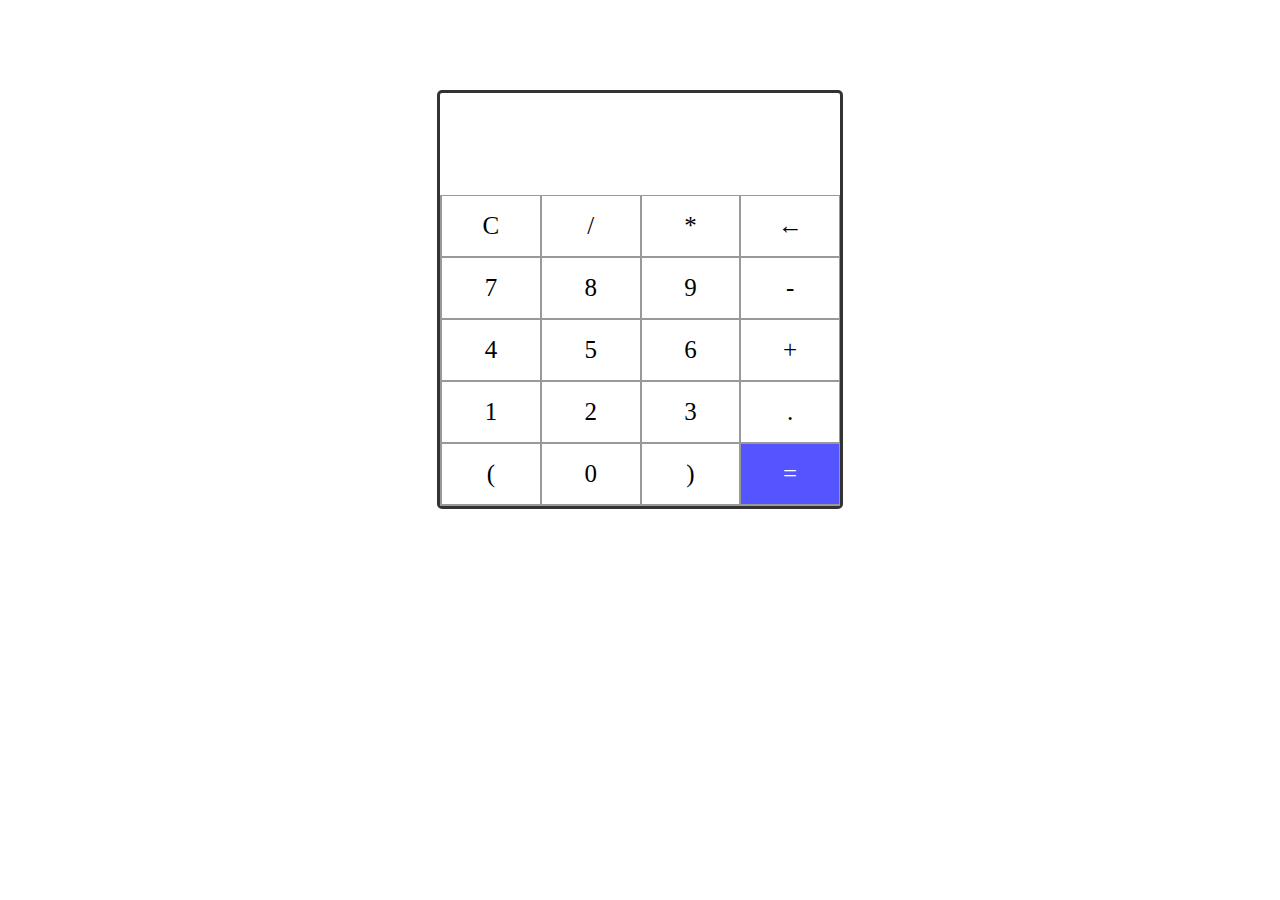
<file: CALCULATOR/index.html>
<html lang="en">
<head>
    <meta charset="UTF-8">
    <title>My Calculator</title>
    <link rel="stylesheet" href="style.css">
</head>
<body>
    <section>
        <div class="container">
            <div id="display"></div>
            <div class="buttons">
                <div class="btn">C</div>
                <div class="btn">/</div>
                <div class="btn">*</div>
                <div class="btn">&larr;</div>
                <div class="btn">7</div>
                <div class="btn">8</div>
                <div class="btn">9</div>
                <div class="btn">-</div>
                <div class="btn">4</div>
                <div class="btn">5</div>
                <div class="btn">6</div>
                <div class="btn">+</div>
                <div class="btn">1</div>
                <div class="btn">2</div>
                <div class="btn">3</div>
                <div class="btn">.</div>
                <div class="btn">(</div>
                <div class="btn">0</div>
                <div class="btn">)</div>
                <div id="equal" class="btn">=</div>
            </div>
        </div>
    </section>
    <script src="node.js"></script>
</body>
</html>
</file>
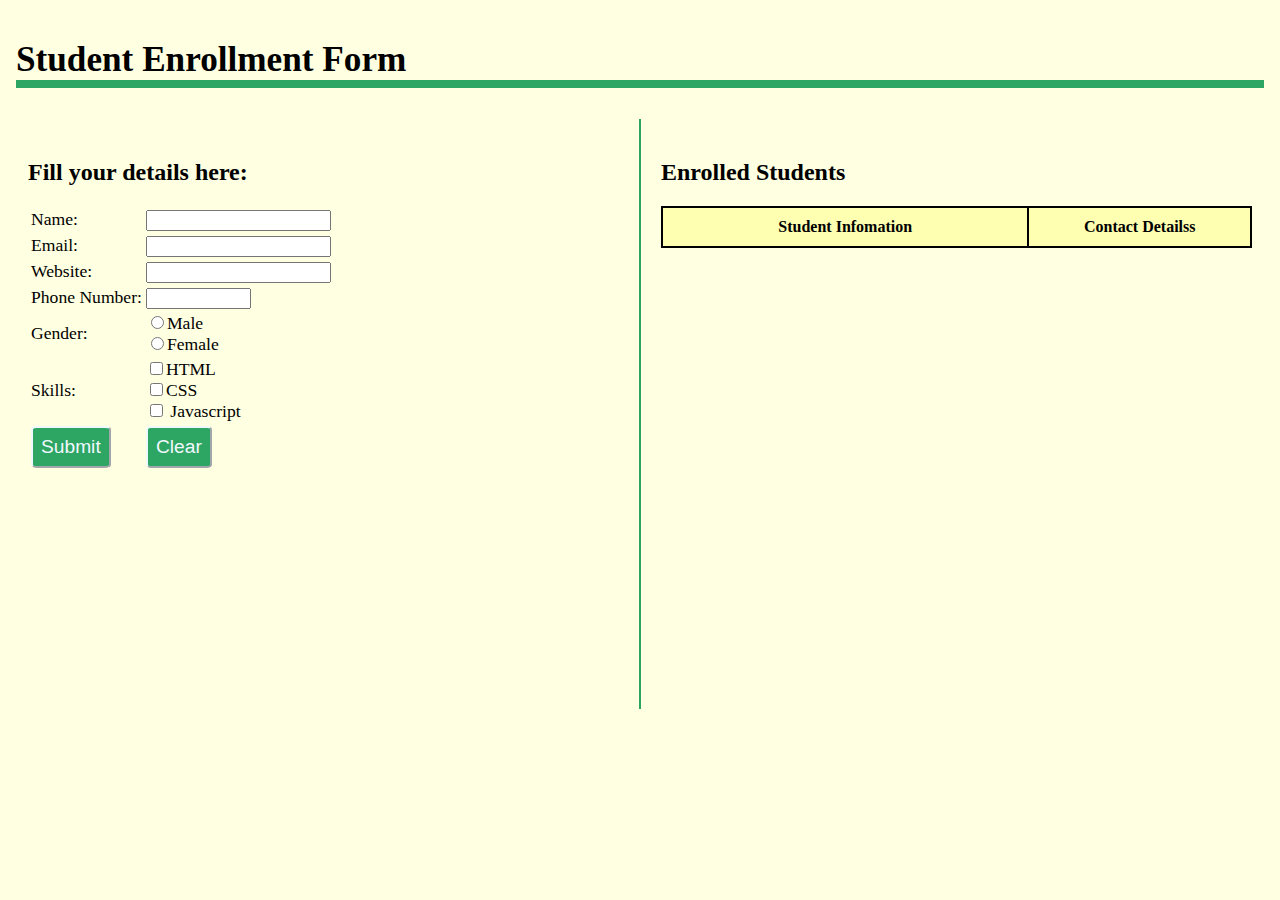
<file: REGISTRATION FORM/index.html>
<!DOCTYPE html>
<html>
    <head>
        <meta charset="utf-8">
        <meta http-equiv="X-UA-Compatible" content="IE=edge">
        <title></title>
        <meta name="description" content="">
        <meta name="viewport" content="width=device-width, initial-scale=1">
        <link rel="stylesheet" href="style.css">
    </head>
    <body>
        <div id='top'>
            <h1>Student Enrollment Form</h1>
            
        </div>
        <div id="container">
            <div id='form'>
                <h2> Fill your details here:</h2>
                <form onsubmit="return false">
                    <table>
                        <tr>
                            <td><label for="name">Name: </LABEL></td>
                            <td><input type="text" id='name'required/> <BR></td>
                        </tr>
                        <tr>
                          
                            <td><label for="mail">Email: </LABEL></td>
                                <td><input type="email" id='mail'required/> <BR></td>
                            </tr>
                            <tr>
                                <td> <label for="site">Website: </LABEL></td>
                                <td><input type="text" id='site'required/> <BR></td>
                            </tr>
                            <tr>
                                <td><label for="imglink">Phone Number: </LABEL></td>
                                <td><input type="tel" size="10" id='phone' accept="image/png, image/jpg" required/> <BR></td>
                            </tr>
                            <tr>
                                <td> <label for="gender">Gender: </LABEL></td>
                                <td>
                                    <input type="radio" value="Male" name="gender" id='male'><label for="male">Male </LABEL> <BR>
                                    <input type="radio"value="Female"  name="gender" id='female'><label for="female">Female </LABEL> <BR>
                                </td>
                                </td>
                            </tr>
                            <tr>
                                <td> <label for="skills">Skills: </LABEL></td>
                                <td>
                                    <input type="checkbox" name="skills" value="HTML" id='html'><label for="html">HTML </LABEL> <BR>
                                    <input type="checkbox" name="skills" value="CSS" id='css'><label for="css">CSS </LABEL> <BR>
                                   <input type="checkbox" name="skills" value="Javascript" id='js'>  <label for="js">Javascript </LABEL><BR>
                                </td>
                                </td>
                            </tr>
                            <tr>
                                <td><button id="submit" >Submit</button></td>
                                <td><button id="clear">Clear</button> <BR></td>
                            </tr>
                        </table>
                        
                        
                    </form>
               </div>
               <div id='data'>
                   <h2> Enrolled Students</h2>
                 <table id="detail">
                    <tr class="border">
                        <th class="border r1">Student Infomation</th>
                        <th class="border r2">Contact Detailss</th>
                    </tr>
                   
                </table>
               </div>
            </div>
      
        
            <script src="node.js" async defer></script>
        </body>
    </html>
</file>
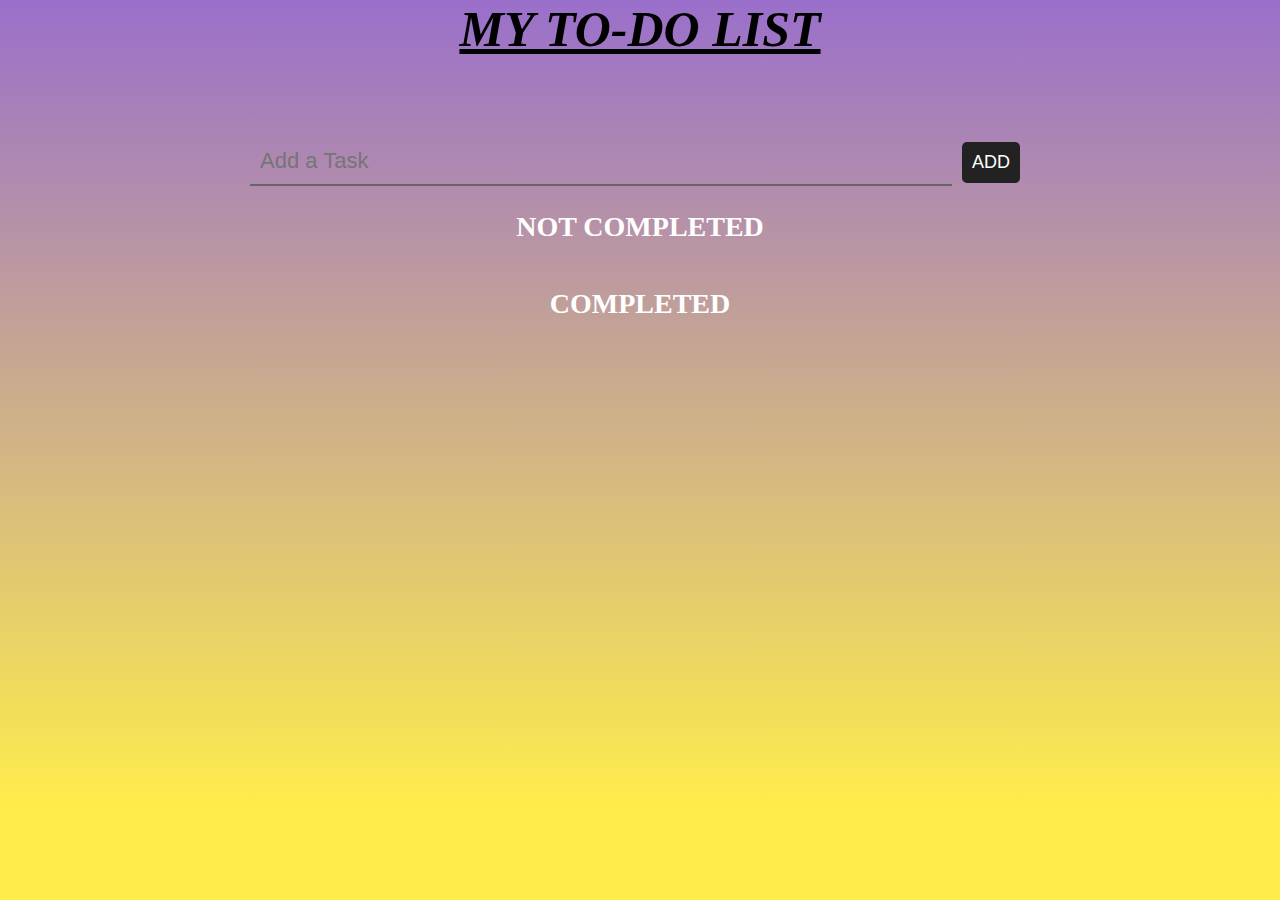
<file: TO-DO LIST WEBAPP/index.html>
<!DOCTYPE html>
<html lang="en">
<head>
    <meta charset="UTF-8">
    <meta http-equiv="X-UA-Compatible" content="IE=edge">
    <meta name="viewport" content="width=device-width, initial-scale=1.0">
    <title>To-Do List App</title>
    <h1>MY TO-DO LIST</h1>
    <link href="https://stackpath.bootstrapcdn.com/font-awesome/4.7.0/css/font-awesome.min.css" rel="stylesheet">
    <link rel="stylesheet" href="style.css">
</head>
<body>
    <div class="container">
        <div class="addTask">
            <input type="text" placeholder="Add a Task">
            <button>Add</button>
            <ol class="notCompleted">
                <h3>Not Completed</h3>
    
            </ol>
    
            <ol class="Completed">
                <h3> Completed</h3>
    
            </ol>
        </div>

        <script src="node.js"></script>
    
    
    </body>
    
        </div>
</body>
</html>
</file>
<file: CALCULATOR/style.css>
.container {
    max-width: 400px;
    margin: 10vh auto 0 auto;
    border-style: solid;
    border-radius: 5px;
    border-color: #333333;
}

#display {
    text-align: right;
    height: 70px;
    line-height: 40px;
    padding: 16px 8px;
    font-size: 40px;
}

.buttons {
    display: grid;
    border-bottom: 1px solid #999;
    border-left: 1px solid#999;
    grid-template-columns: 1fr 1fr 1fr 1fr;
}

.buttons > div {
    border-top: 1px solid #999;
    border-right: 1px solid#999;
}

.btn {
    border: 0.5px solid #999;
    line-height: 60px;
    text-align: center;
    font-size: 25px;
    cursor: pointer;
}

#equal {
    background-color: rgb(85, 85, 255);
    color: white;
    text-align: center;
    line-height: 60px;
    font-size: 25px;
    cursor: pointer;
}

.btn:hover {
    background-color: #323330;
    color: white;
    transition: 0.5s ease-in-out;
}
</file>
<file: REGISTRATION FORM/style.css>
body{
    background-color:rgb(255, 255, 225) ;
}
#top{
    justify-content: center;
    padding: 8px;
    
}
#container{
    display: flex;
}
#form ,#data{
display:inline-block;
padding:20px;
flex: 1;
}
#form{
    border-right: 2px solid rgb(45, 165, 99);
    height:550px;
}
h1{
    border-bottom: solid 8px rgb(45, 165, 99);
    font-size: 2.2rem;
}
button{
    background-color:rgb(45, 165, 99) ;
    color: aliceblue;
    font-size: 1.2rem;
    padding: 8px;
    border-radius: 8%;
    border-color: aliceblue;
}
form{
    font-size: 1.1rem;
}
#data> table {
    border:2px solid black; 
 border-collapse: collapse;
}
.border{
    border:2px solid black;
    padding: 5px;
    background-color: rgb(254, 255, 177);
} 
.r1{
    width: 380px;
    padding: 10px;
}
.r2{
    width: 220px;
    padding: 10px;
}
</file>
<file: TO-DO LIST WEBAPP/style.css>
* {
    margin: 0;
    padding: 0;
    box-sizing: border-box;
}

body {
    height: 100vh;
    background: #eefd1b;
    background: linear-gradient(#00ff62, #9a6fcb 0%, #ffe603b6 90%);
}

.container {
    position:relative;
    max-width: 800px;
    padding: 10px;
    margin: 0 auto;
}

h1 {
    text-align: center;
    text-decoration: underline;
    font-size: 50px;
    font-style:oblique;
}

.addTask {
    width: 100%;
    display:inline-table;
    padding: 70px 0;
}

.addTask>input[type="text"] {
    width: 90%;
    color: rgb(51, 51, 51);
    border: none;
    border-bottom: 2px solid #666;
    background: none;
    padding: 10px;
    font-size: 22px;
    outline: none;
}
.addTask button {
    margin: 0 10px;
    background-color: #222;
    color: #fff;
    font-size: 18px;
    text-transform: uppercase;
    padding: 10px;
    border: none;
    outline: none;
    border-radius: 5px;
    cursor: pointer;
}

.notCompleted,
.Completed {
    margin: 5px 0;
    padding: 20px;
}

h3 {
    font-size: 28px;
    text-transform: uppercase;
    text-align: center;
    color: #fff;
}

ol {
    list-style: none;
}


ol li {
    width: 100%;
    padding: 18px;
    margin: 5px 0;
    background: #e96969bb;
    font-size: 22px;
    counter-increment: my-counter;
}

ol.Completed li {
    background: #00ff62;
}

ol li::before {
    content: counter(my-counter);
    background: #231381;
    width: 2rem;
    height: 2rem;
    border-radius: 50%;
    display: inline-block;
    line-height: 2rem;
    text-align: center;
    color: #fff;
    margin-right: 0.5rem;
}

li button {
    float: right;
    padding: 5px;
    font-size: 28px;
    line-height: 28px;
    margin-right: 15px;
    background: none;
    border: none;
    outline: none;
    cursor: pointer;
}
</file>
